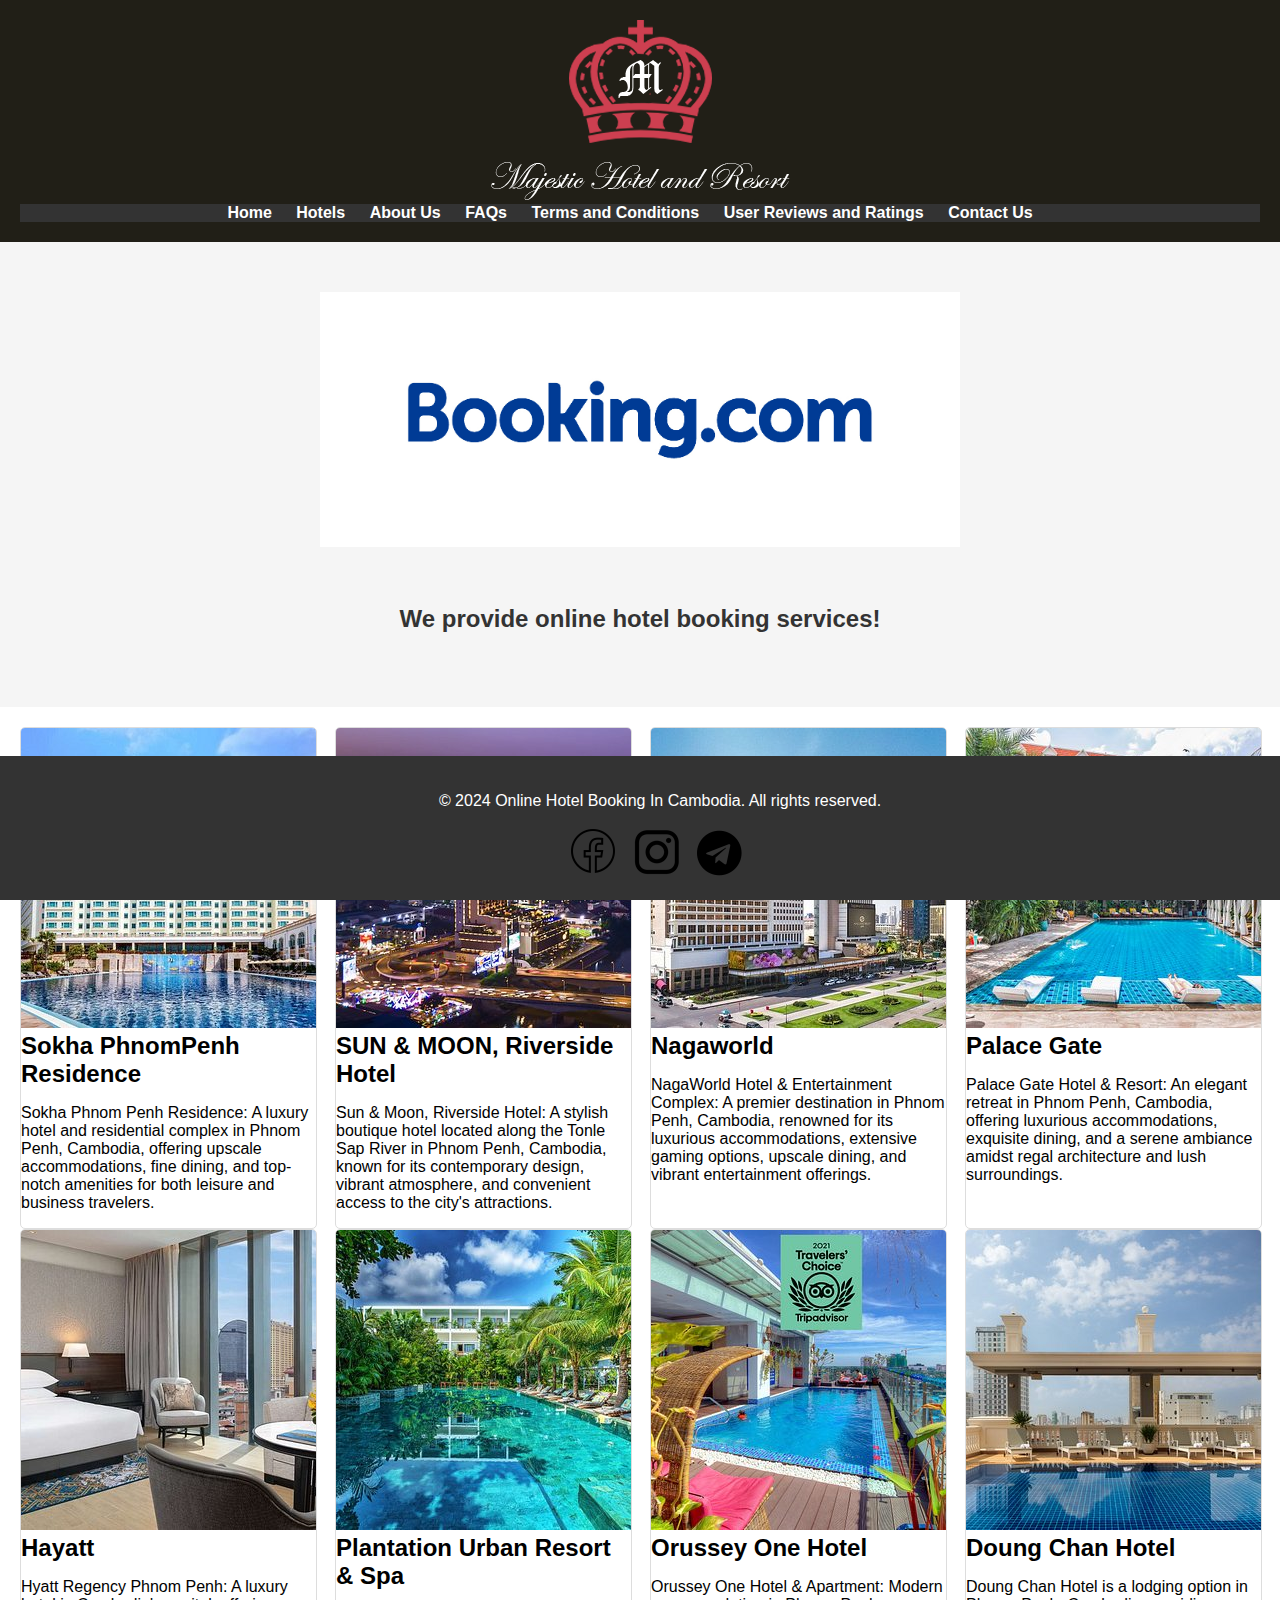
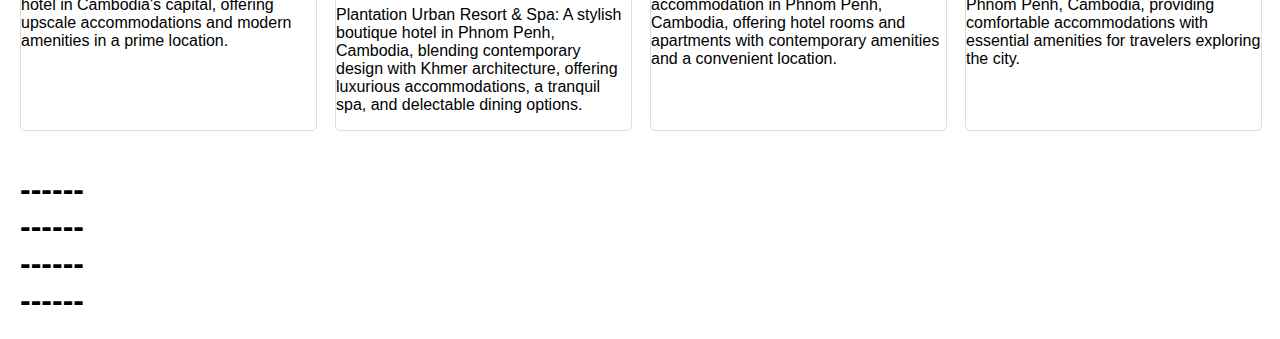
<file: index.html>
<!DOCTYPE html>
<html>
<head>
    <title>Online Hotel Booking</title>
    <link rel="stylesheet" href="css/style.css">
</head>
<body>
    <header class="tm-header">
        <img class="tm-logo" src="img/Majestic_Hotel.png" alt="Majestic Hotel">
        <nav class="tm-nav" >
       <div>
            <ul>
                <li><a href="index.html">Home</a></li>
                <li><a href="hotel-listing.html">Hotels</a></li>
                <li><a href="about.html">About Us</a></li>
                <li><a href="FAQs.html">FAQs</a></li>
                <li><a href="term&condi.html">Terms and Conditions</a></li>
                <li><a href="rating.html">User Reviews and Ratings</a></li>
                <li><a href="contact.html">Contact Us</a></li>
            </ul>   
            </div>
        </nav>
    </header>

    <div class="booking-services">
        <img src="img/o_685.jpg" alt="Booking Services">
        <p>We provide online hotel booking services!</p>
      </div>


    <section class="hotel-section">
        <div class="hotel">
            <img src="img/sokha-phnom-penh-residence.jpg" alt="Hotel 1">
            <div class="description">
                <h2>Sokha PhnomPenh Residence</h2>
                    <p>Sokha Phnom Penh Residence: A luxury hotel and residential complex in Phnom Penh, Cambodia, offering upscale accommodations, fine dining, and top-notch amenities for both leisure and business travelers.

                    </p>
            </div>
        </div>
        <div class="hotel">
            <img src="img/SUN & MOON, Riverside Hotel.jpg" alt="Hotel 2">
            <div class="description">
                <h2>SUN & MOON, Riverside Hotel</h2>
                <p>Sun & Moon, Riverside Hotel: A stylish boutique hotel located along the Tonle Sap River in Phnom Penh, Cambodia, known for its contemporary design, vibrant atmosphere, and convenient access to the city's attractions.

                </p>
            </div>
        </div>
        <div class="hotel">
            <img src="img/nagaworld-hotel-entertainment.jpg" alt="Hotel 1">
            <div class="description">
                <h2>Nagaworld</h2>
                <p>
                    NagaWorld Hotel & Entertainment Complex: A premier destination in Phnom Penh, Cambodia, renowned for its luxurious accommodations, extensive gaming options, upscale dining, and vibrant entertainment offerings.
                </p>
            </div>
        </div>
        <div class="hotel">
            <img src="img/palace-gate-hotel-resort.jpg" alt="Hotel 1">
            <div class="description">
                <h2>Palace Gate</h2>
                <p>
                    Palace Gate Hotel & Resort: An elegant retreat in Phnom Penh, Cambodia, offering luxurious accommodations, exquisite dining, and a serene ambiance amidst regal architecture and lush surroundings.
                </p>
            </div>
        </div>
        <div class="hotel">
            <img src="img/Hyatt Regency Phnom Penh.jpg" alt="Hotel 1">
            <div class="description">
                <h2>Hayatt</h2>
                <p>
                    Hyatt Regency Phnom Penh: A luxury hotel in Cambodia's capital, offering upscale accommodations and modern amenities in a prime location.
                </p>
            </div>
        </div>
        <div class="hotel">
            <img src="img/Plantation Urban Resort & Spa.jpg" alt="Hotel 1">
            <div class="description">
                <h2>Plantation Urban Resort & Spa</h2>
                <p>Plantation Urban Resort & Spa: A stylish boutique hotel in Phnom Penh, Cambodia, blending contemporary design with Khmer architecture, offering luxurious accommodations, a tranquil spa, and delectable dining options.
                </p>
            </div>
        </div>
        <div class="hotel">
            <img src="img/Orussey One Hotel & Apartment.jpg" alt="Hotel 1">
            <div class="description">
                <h2>Orussey One Hotel</h2>
                <p>Orussey One Hotel & Apartment: Modern accommodation in Phnom Penh, Cambodia, offering hotel rooms and apartments with contemporary amenities and a convenient location.
                </p>
            </div>
        </div>
        <div class="hotel">
            <img src="img/Duong Chan Hotel.jpg" alt="Hotel 1">
            <div class="description">
                <h2>Doung Chan Hotel</h2>
                <p>Doung Chan Hotel is a lodging option in Phnom Penh, Cambodia, providing comfortable accommodations with essential amenities for travelers exploring the city.
                    
                </p>
            </div>
        </div>
    </section>

    <section>
        <div>
            <h1>------</h1>
            <h1>------</h1>
            <h1>------</h1>
            <h1>------</h1>
        </div>
    </section>








    <footer>
        <div class="container">
            <p>&copy; 2024 Online Hotel Booking In Cambodia. All rights reserved.</p>
            <div class="social-media">
                <a href="https://www.facebook.com/len.monireach"><img src="img/icons8-facebook-50.png" alt="Facebook"></a>
                <a href="https://www.instagram.com/len.monireach/"><img src="img/1161953_instagram_icon.png" alt="Instagram"></a>
                <a href="https://t.me/lenmonireach"><img src="img/8547032_telegram_icon.png" alt="Telegram"></a>
            </div>
        </div>
    </footer> 
</body>
</html>
</file>
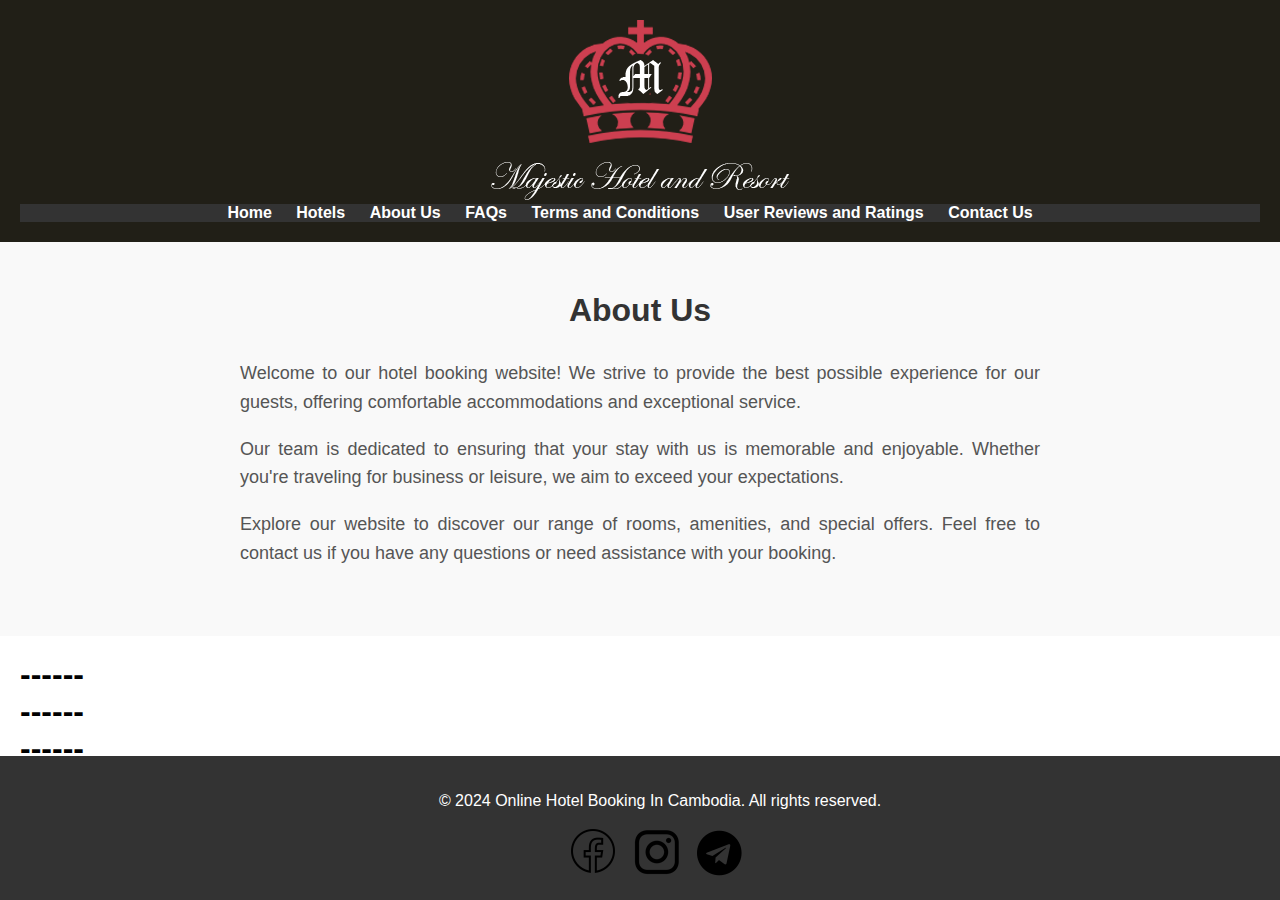
<file: about.html>
<!DOCTYPE html>
<html>
<head>
    <title>About Us</title>
    <link rel="stylesheet" href="css/style.css">
</head>
<body>
    <header class="tm-header">
        <img class="tm-logo" src="img/Majestic_Hotel.png" alt="Majestic Hotel">
        <nav class="tm-nav" >
       <div>
            <ul>
                <li><a href="index.html">Home</a></li>
                <li><a href="hotel-listing.html">Hotels</a></li>
                <li><a href="about.html">About Us</a></li>
                <li><a href="FAQs.html">FAQs</a></li>
                <li><a href="term&condi.html">Terms and Conditions</a></li>
                <li><a href="rating.html">User Reviews and Ratings</a></li>

                <li><a href="contact.html">Contact Us</a></li>
            </ul>   
            </div>
        </nav>
    </header>

    <section class="about-section">
        <div class="container">
          <h2>About Us</h2>
          <div class="about-content">
            <p>Welcome to our hotel booking website! We strive to provide the best possible experience for our guests, offering comfortable accommodations and exceptional service.</p>
            <p>Our team is dedicated to ensuring that your stay with us is memorable and enjoyable. Whether you're traveling for business or leisure, we aim to exceed your expectations.</p>
            <p>Explore our website to discover our range of rooms, amenities, and special offers. Feel free to contact us if you have any questions or need assistance with your booking.</p>
          </div>
        </div>
    </section>
      




    <section>
        <div>
            <h1>------</h1>
            <h1>------</h1>
            <h1>------</h1>
            <h1>------</h1>
        </div>
    </section>

    <footer>
        <div class="container">
            <p>&copy; 2024 Online Hotel Booking In Cambodia. All rights reserved.</p>
            <div class="social-media">
                <a href="https://www.facebook.com/len.monireach"><img src="img/icons8-facebook-50.png" alt="Facebook"></a>
                <a href="https://www.instagram.com/len.monireach/"><img src="img/1161953_instagram_icon.png" alt="Instagram"></a>
                <a href="https://t.me/lenmonireach"><img src="img/8547032_telegram_icon.png" alt="Telegram"></a>
            </div>
        </div>
    </footer> 
</body>
</html>
</file>
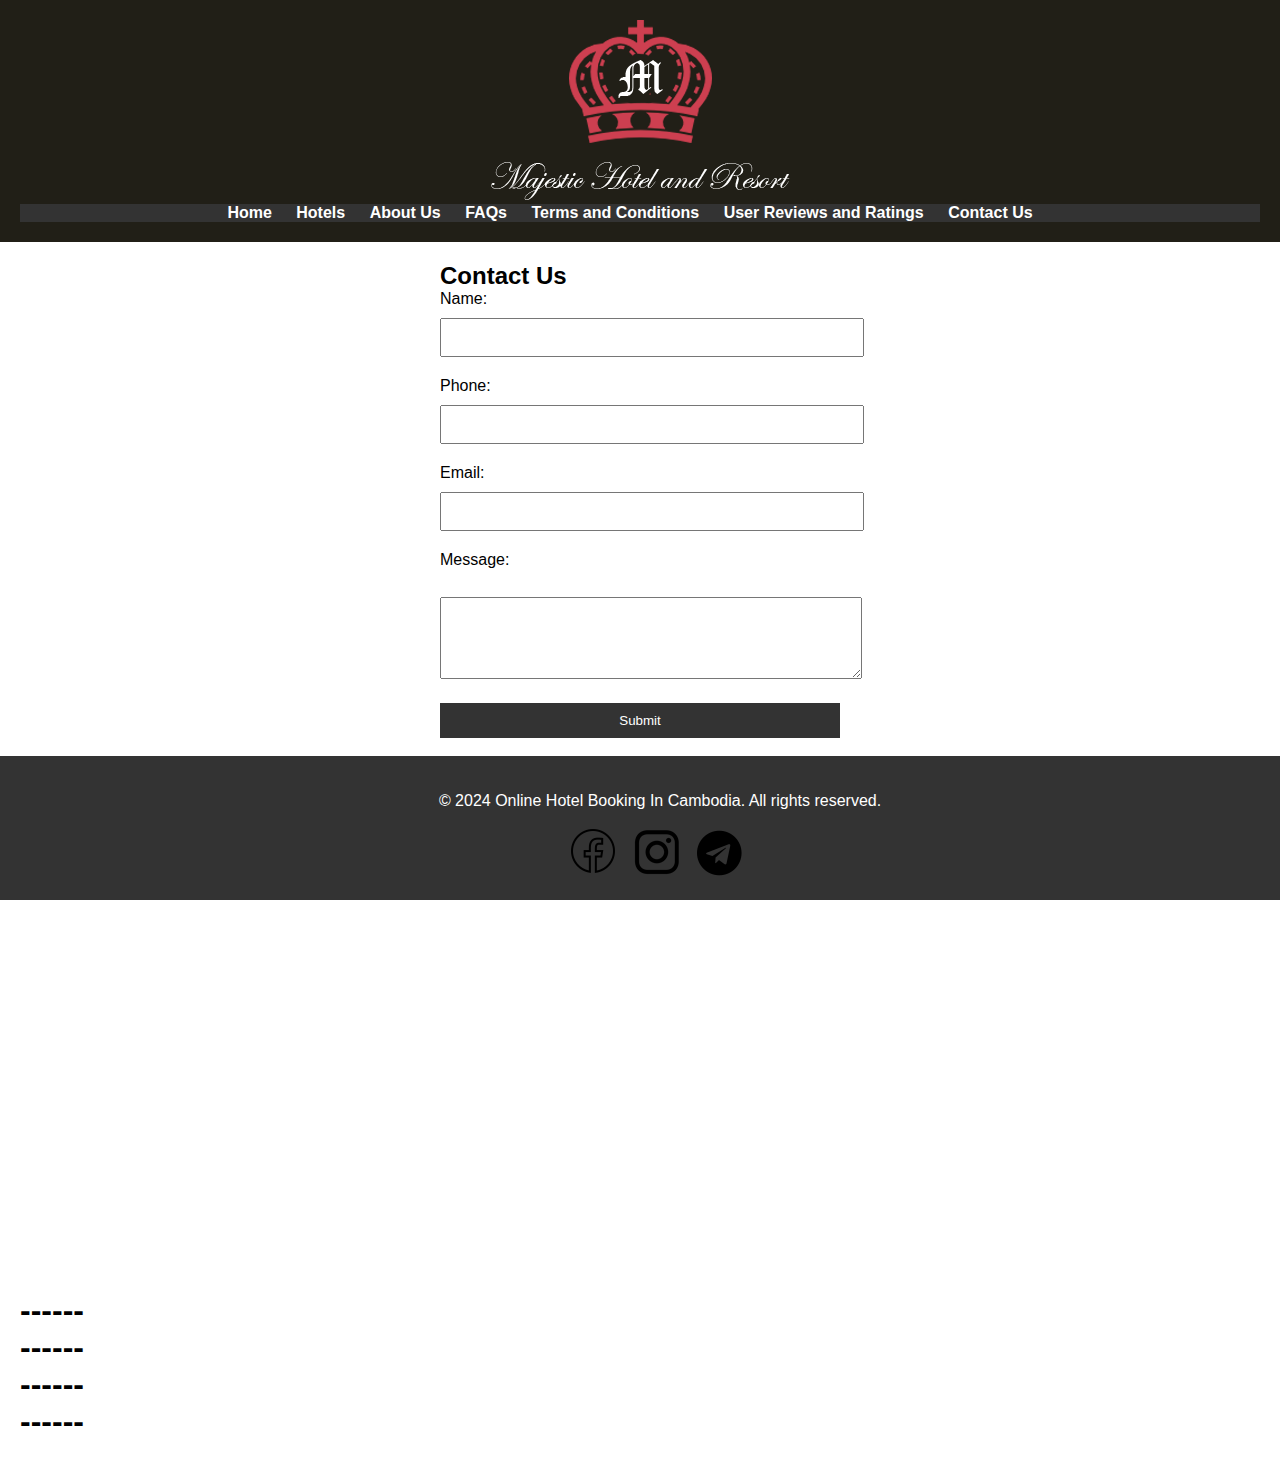
<file: contact.html>
<!DOCTYPE html>
<html>
<head>
    <title>Online Hotel Booking</title>
    <link rel="stylesheet" href="css/style.css">
</head>
<body>
    <header class="tm-header">
        <img class="tm-logo" src="img/Majestic_Hotel.png" alt="Majestic Hotel">
        <nav class="tm-nav" >
       <div>
            <ul>
                <li><a href="index.html">Home</a></li>
                <li><a href="hotel-listing.html">Hotels</a></li>
                <li><a href="about.html">About Us</a></li>
                <li><a href="FAQs.html">FAQs</a></li>
                <li><a href="term&condi.html">Terms and Conditions</a></li>
                <li><a href="rating.html">User Reviews and Ratings</a></li>

                <li><a href="contact.html">Contact Us</a></li>
            </ul>   
            </div>
        </nav>
    </header>
    <main>
        <div class="container">
            <section class="contact-form">
                <h2>Contact Us</h2>
                <form action="#" method="POST">
                    <label for="name">Name:</label>
                    <input type="text" id="name" name="name" required><br>
                    <label for="phone">Phone:</label>
                    <input type="tel" id="phone" name="phone" required><br>
                    <label for="email">Email:</label>
                    <input type="email" id="email" name="email" required><br>
                    <label for="message">Message:</label><br>
                    <textarea id="message" name="message" rows="4" required></textarea><br>
                    <input type="submit" value="Submit">
                </form>
            </section>
            <section class="google-map">
                <iframe src="https://www.google.com/maps/embed?pb=!1m18!1m12!1m3!1d3908.755141001712!2d104.90009257481738!3d11.569403188631751!2m3!1f0!2f0!3f0!3m2!1i1024!2i768!4f13.1!3m3!1m2!1s0x3109517869c35db1%3A0x544bdc3a90bb4aa7!2sInstinct%20Institute!5e0!3m2!1sen!2skh!4v1712045761733!5m2!1sen!2skh" width="600" height="450" style="border:0;" allowfullscreen="" loading="lazy" referrerpolicy="no-referrer-when-downgrade"></iframe>
            </section>
        </div>
    </main>




    <section>
        <div>
            <h1>------</h1>
            <h1>------</h1>
            <h1>------</h1>
            <h1>------</h1>
        </div>
    </section>
    <footer>
        <div class="container">
            <p>&copy; 2024 Online Hotel Booking In Cambodia. All rights reserved.</p>
            <div class="social-media">
                <a href="https://www.facebook.com/len.monireach"><img src="img/icons8-facebook-50.png" alt="Facebook"></a>
                <a href="https://www.instagram.com/len.monireach/"><img src="img/1161953_instagram_icon.png" alt="Instagram"></a>
                <a href="https://t.me/lenmonireach"><img src="img/8547032_telegram_icon.png" alt="Telegram"></a>
            </div>
        </div>
    </footer> 
</body>
</html>
</file>
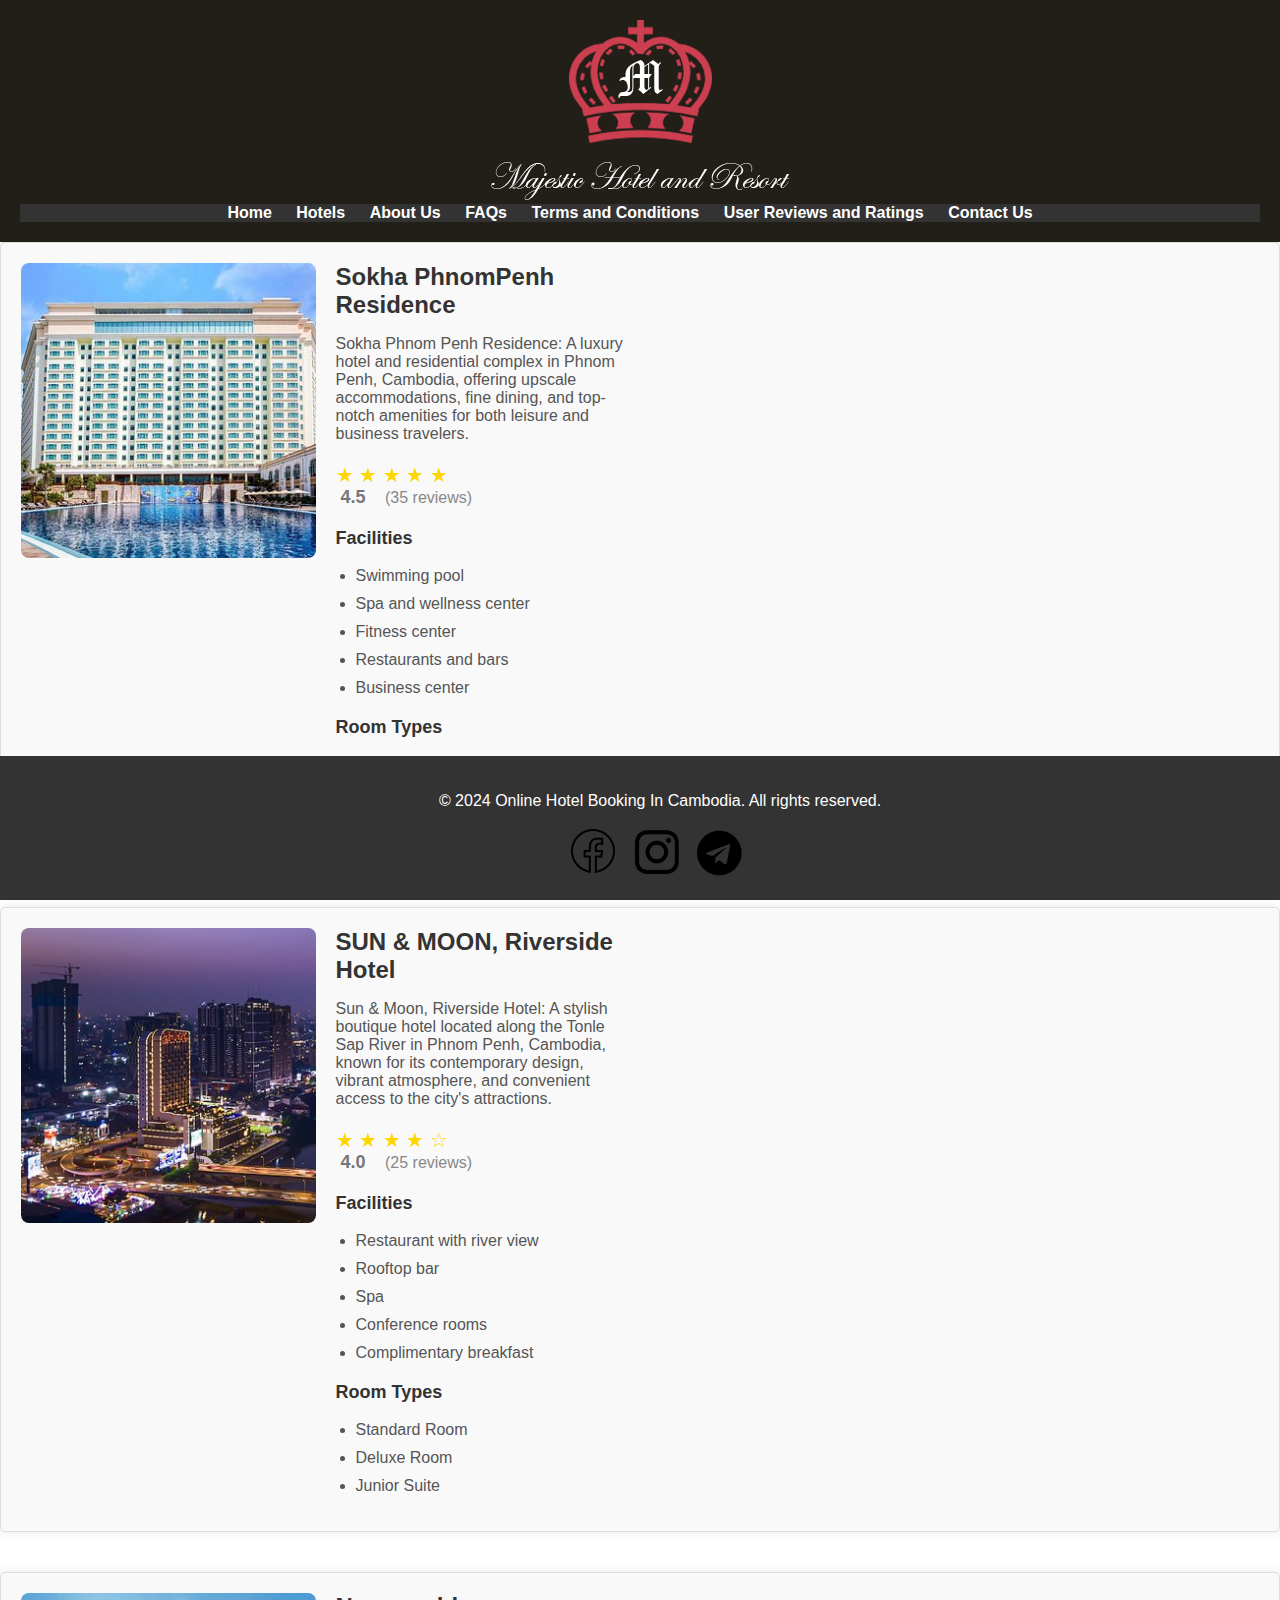
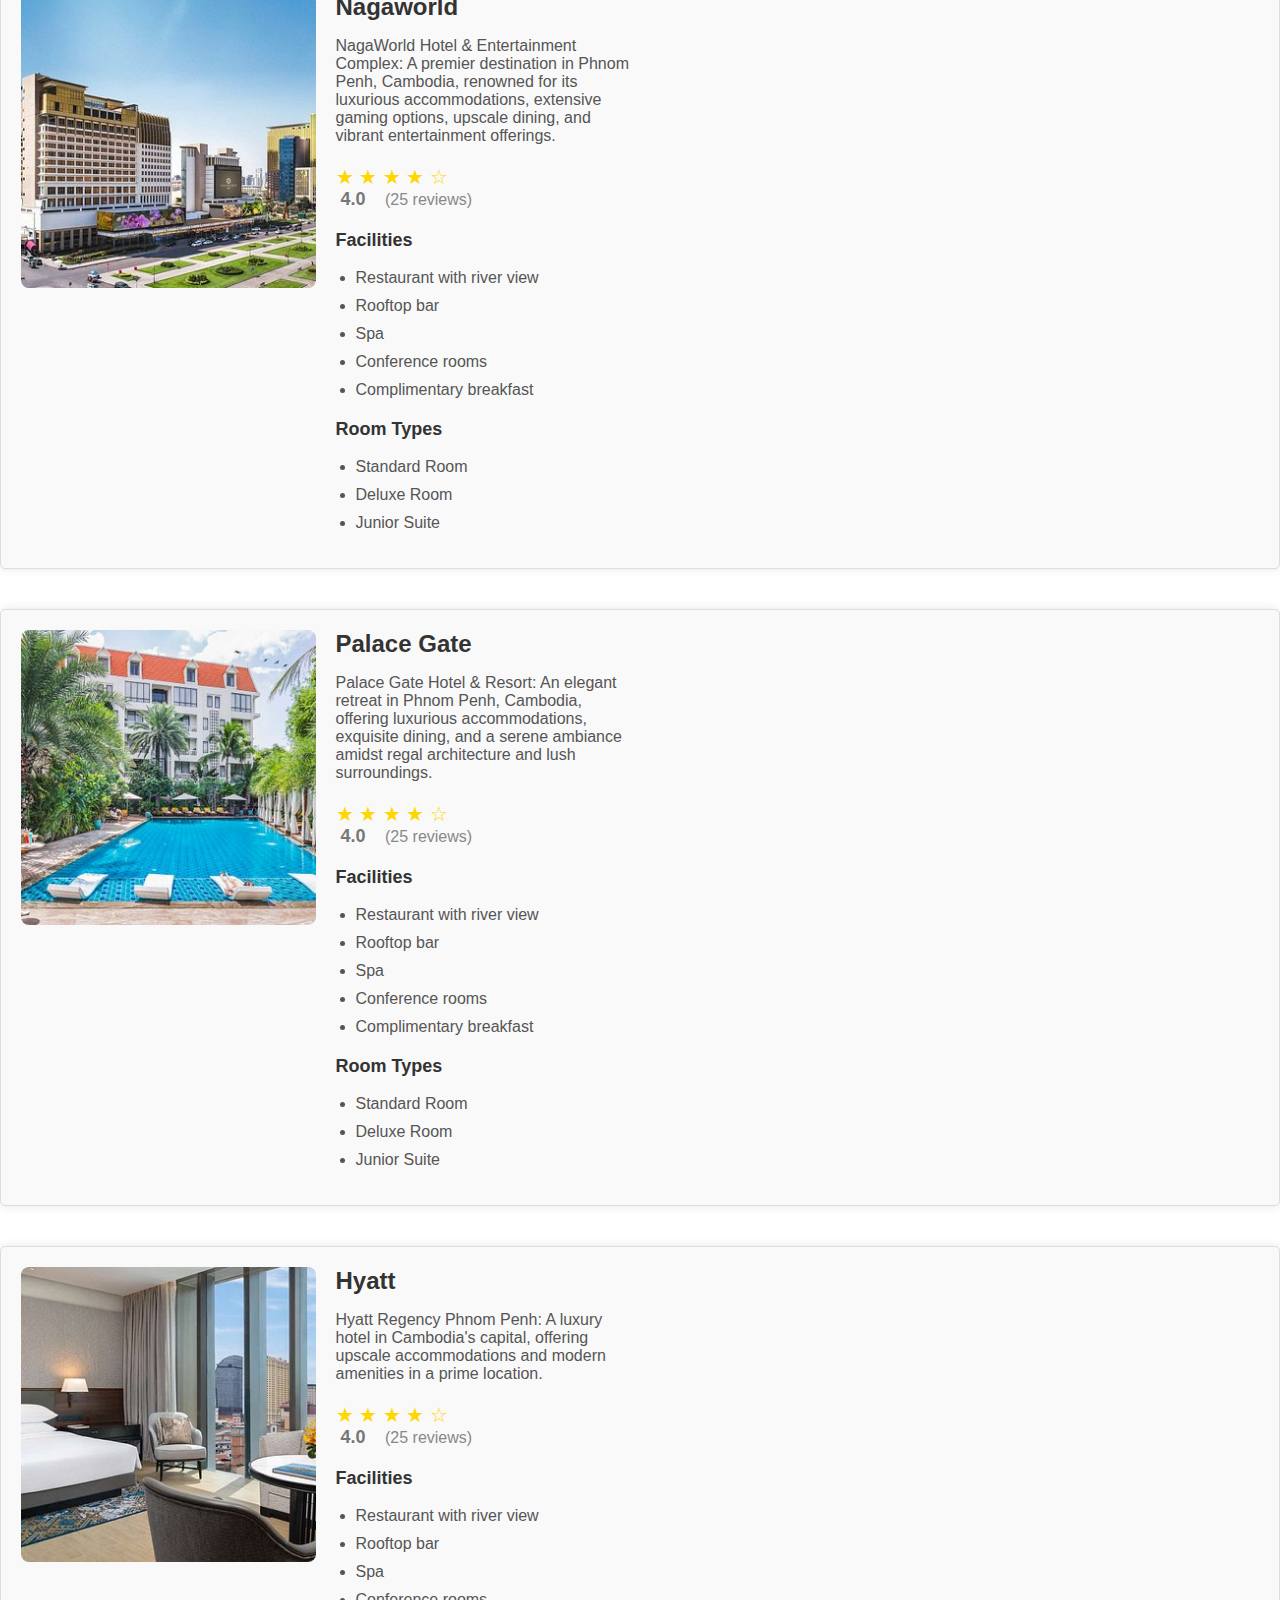
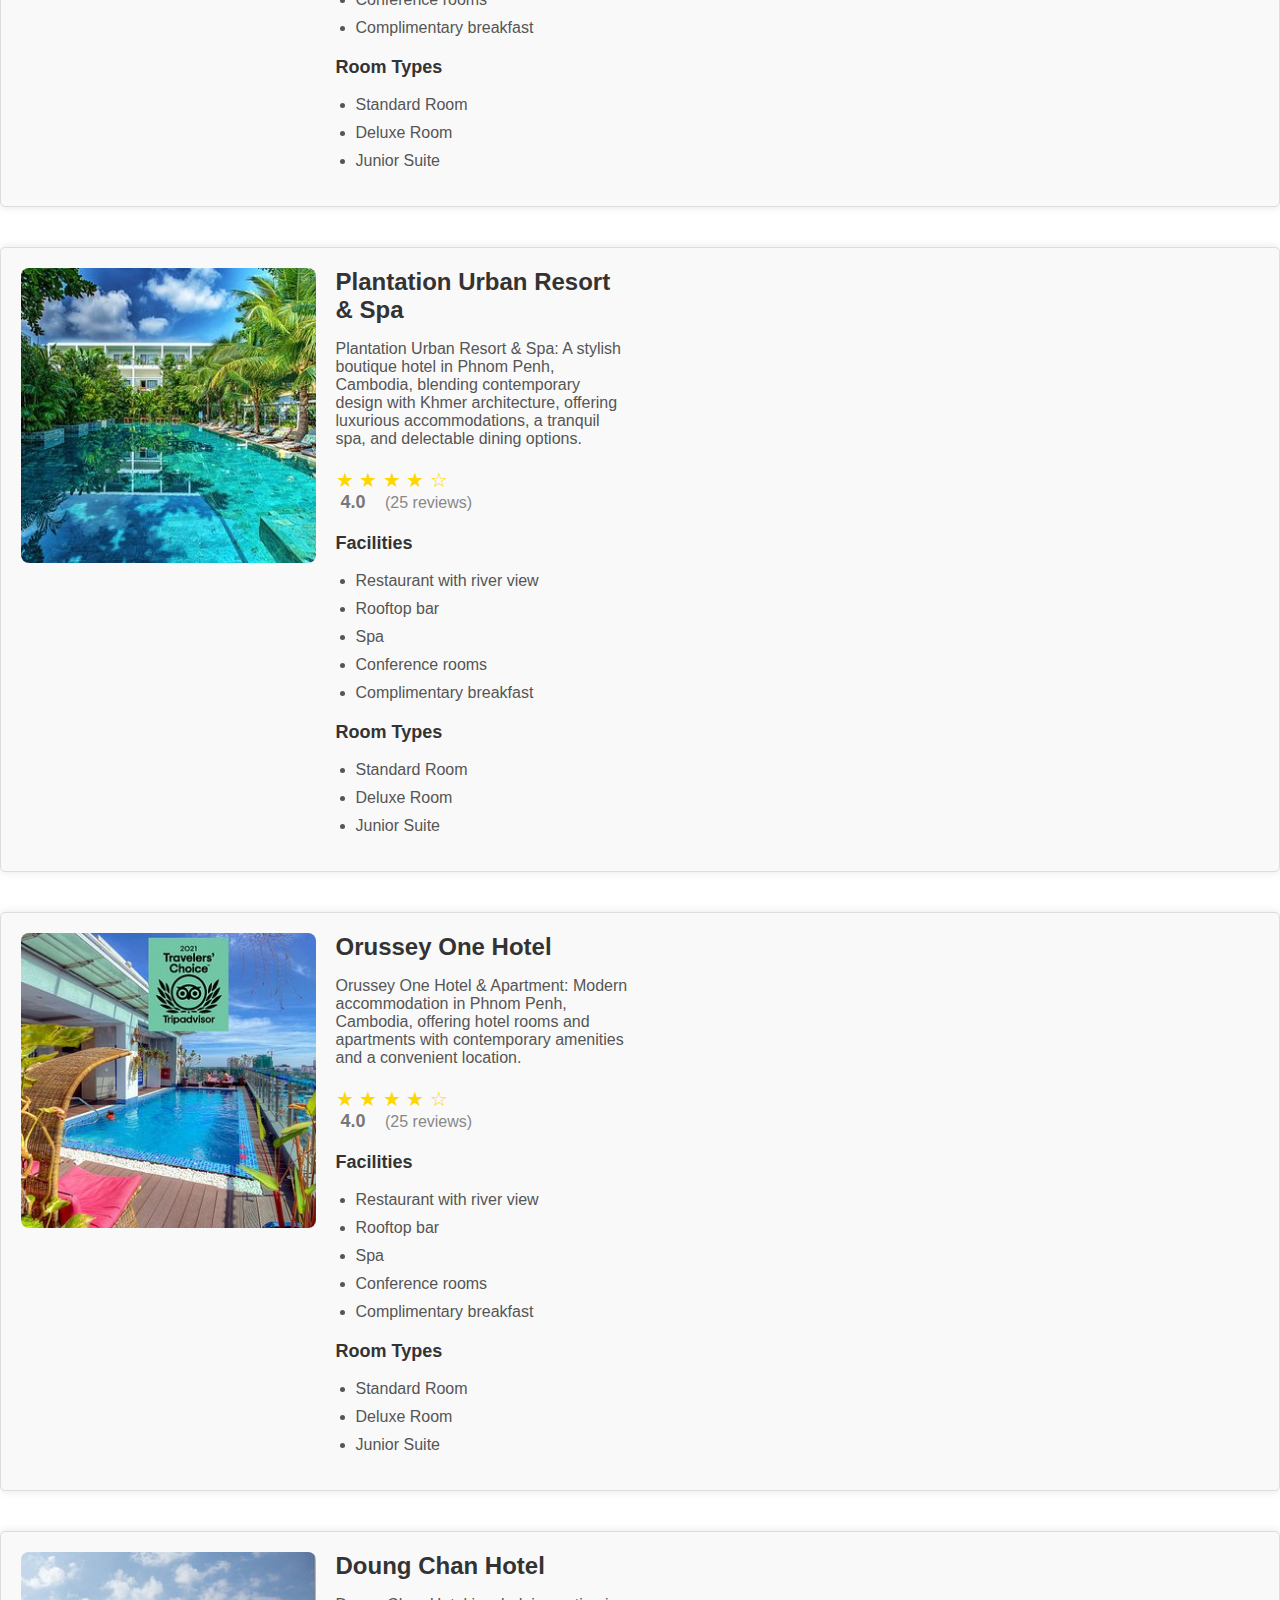
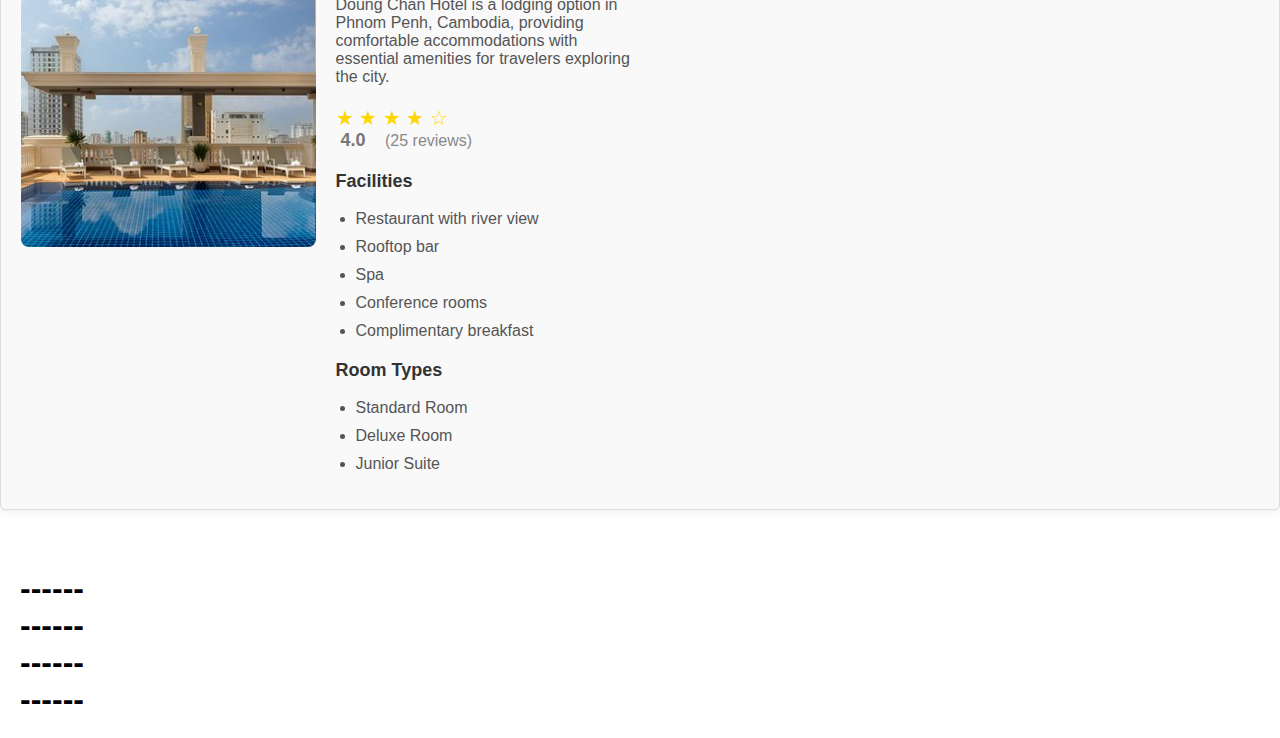
<file: detail.html>
<!DOCTYPE html>
<html>
<head>
    <title>Details</title>
    <link rel="stylesheet" href="css/style.css">
</head>
<body>
    <header class="tm-header">
        <img class="tm-logo" src="img/Majestic_Hotel.png" alt="Majestic Hotel">
        <nav class="tm-nav" >
       <div>
            <ul>
                <li><a href="index.html">Home</a></li>
                <li><a href="hotel-listing.html">Hotels</a></li>
                <li><a href="about.html">About Us</a></li>
                <li><a href="FAQs.html">FAQs</a></li>
                <li><a href="term&condi.html">Terms and Conditions</a></li>
                <li><a href="rating.html">User Reviews and Ratings</a></li>

                <li><a href="contact.html">Contact Us</a></li>
            </ul>   
            </div>
        </nav>
    </header>

    <div class="hotel-detaill">
        <img src="img/sokha-phnom-penh-residence.jpg" alt="Sokha PhnomPenh Residence">
        <div class="description">
            <h2>Sokha PhnomPenh Residence</h2>
            <p>Sokha Phnom Penh Residence: A luxury hotel and residential complex in Phnom Penh, Cambodia, offering upscale accommodations, fine dining, and top-notch amenities for both leisure and business travelers.</p>
            <div class="ratings">
                <div class="stars">&#9733; &#9733; &#9733; &#9733; &#9733;</div>
                <span class="rating-value">4.5</span> 
                <span class="total-reviews">(35 reviews)</span> 
            </div>
            <h3>Facilities</h3>
            <ul>
                <li>Swimming pool</li>
                <li>Spa and wellness center</li>
                <li>Fitness center</li>
                <li>Restaurants and bars</li>
                <li>Business center</li>
            </ul>
            <h3>Room Types</h3>
            <ul>
                <li>Deluxe Room</li>
                <li>Executive Suite</li>
                <li>Presidential Suite</li>
            </ul>
        </div>
    </div>
    <div class="hotel-detaill">
        <img src="img/SUN & MOON, Riverside Hotel.jpg" alt="SUN & MOON, Riverside Hotel">
        <div class="description">
            <h2>SUN & MOON, Riverside Hotel</h2>
            <p>Sun & Moon, Riverside Hotel: A stylish boutique hotel located along the Tonle Sap River in Phnom Penh, Cambodia, known for its contemporary design, vibrant atmosphere, and convenient access to the city's attractions.</p>
            <div class="ratings">
                <div class="stars">&#9733; &#9733; &#9733; &#9733; &#9734;</div>
                <span class="rating-value">4.0</span> 
                <span class="total-reviews">(25 reviews)</span> 
            </div>
            <h3>Facilities</h3>
            <ul>
                <li>Restaurant with river view</li>
                <li>Rooftop bar</li>
                <li>Spa</li>
                <li>Conference rooms</li>
                <li>Complimentary breakfast</li>
            </ul>
            <h3>Room Types</h3>
            <ul>
                <li>Standard Room</li>
                <li>Deluxe Room</li>
                <li>Junior Suite</li>
            </ul>
            <!-- Add any additional information about the hotel here -->
        </div>
    </div>

    <div class="hotel-detaill">
        <img src="img/nagaworld-hotel-entertainment.jpg" alt="NagaWorld">
        <div class="description">
            <h2>Nagaworld</h2>
            <p>
                NagaWorld Hotel & Entertainment Complex: A premier destination in Phnom Penh, Cambodia, renowned for its luxurious accommodations, extensive gaming options, upscale dining, and vibrant entertainment offerings.
            </p>            <div class="ratings">
                <div class="stars">&#9733; &#9733; &#9733; &#9733; &#9734;</div>
                <span class="rating-value">4.0</span> 
                <span class="total-reviews">(25 reviews)</span> 
            </div>
            <h3>Facilities</h3>
            <ul>
                <li>Restaurant with river view</li>
                <li>Rooftop bar</li>
                <li>Spa</li>
                <li>Conference rooms</li>
                <li>Complimentary breakfast</li>
            </ul>
            <h3>Room Types</h3>
            <ul>
                <li>Standard Room</li>
                <li>Deluxe Room</li>
                <li>Junior Suite</li>
            </ul>
        </div>
    </div>

    <div class="hotel-detaill">
        <img src="img/palace-gate-hotel-resort.jpg" alt="NagaWorld">
        <div class="description">
            <h2>Palace Gate</h2>
            <p>
                Palace Gate Hotel & Resort: An elegant retreat in Phnom Penh, Cambodia, offering luxurious accommodations, exquisite dining, and a serene ambiance amidst regal architecture and lush surroundings.
            </p>          <div class="ratings">
                <div class="stars">&#9733; &#9733; &#9733; &#9733; &#9734;</div>
                <span class="rating-value">4.0</span> 
                <span class="total-reviews">(25 reviews)</span> 
            </div>
            <h3>Facilities</h3>
            <ul>
                <li>Restaurant with river view</li>
                <li>Rooftop bar</li>
                <li>Spa</li>
                <li>Conference rooms</li>
                <li>Complimentary breakfast</li>
            </ul>
            <h3>Room Types</h3>
            <ul>
                <li>Standard Room</li>
                <li>Deluxe Room</li>
                <li>Junior Suite</li>
            </ul>
        </div>
    </div>

    <div class="hotel-detaill">
        <img src="img/Hyatt Regency Phnom Penh.jpg" alt="NagaWorld">
        <div class="description">
            <h2>Hyatt</h2>
            <p>
                Hyatt Regency Phnom Penh: A luxury hotel in Cambodia's capital, offering upscale accommodations and modern amenities in a prime location.
            </p>           <div class="ratings">
                <div class="stars">&#9733; &#9733; &#9733; &#9733; &#9734;</div>
                <span class="rating-value">4.0</span> 
                <span class="total-reviews">(25 reviews)</span> 
            </div>
            <h3>Facilities</h3>
            <ul>
                <li>Restaurant with river view</li>
                <li>Rooftop bar</li>
                <li>Spa</li>
                <li>Conference rooms</li>
                <li>Complimentary breakfast</li>
            </ul>
            <h3>Room Types</h3>
            <ul>
                <li>Standard Room</li>
                <li>Deluxe Room</li>
                <li>Junior Suite</li>
            </ul>
        </div>
    </div>

    <div class="hotel-detaill">
        <img src="img/Plantation Urban Resort & Spa.jpg" alt="NagaWorld">
        <div class="description">
            <h2>Plantation Urban Resort & Spa</h2>
            <p>Plantation Urban Resort & Spa: A stylish boutique hotel in Phnom Penh, Cambodia, blending contemporary design with Khmer architecture, offering luxurious accommodations, a tranquil spa, and delectable dining options.
            </p>            <div class="ratings">
                <div class="stars">&#9733; &#9733; &#9733; &#9733; &#9734;</div>
                <span class="rating-value">4.0</span> 
                <span class="total-reviews">(25 reviews)</span> 
            </div>
            <h3>Facilities</h3>
            <ul>
                <li>Restaurant with river view</li>
                <li>Rooftop bar</li>
                <li>Spa</li>
                <li>Conference rooms</li>
                <li>Complimentary breakfast</li>
            </ul>
            <h3>Room Types</h3>
            <ul>
                <li>Standard Room</li>
                <li>Deluxe Room</li>
                <li>Junior Suite</li>
            </ul>
        </div>
    </div>

    <div class="hotel-detaill">
        <img src="img/Orussey One Hotel & Apartment.jpg" alt="NagaWorld">
        <div class="description">
            <h2>Orussey One Hotel</h2>
            <p>Orussey One Hotel & Apartment: Modern accommodation in Phnom Penh, Cambodia, offering hotel rooms and apartments with contemporary amenities and a convenient location.
            </p>          <div class="ratings">
                <div class="stars">&#9733; &#9733; &#9733; &#9733; &#9734;</div>
                <span class="rating-value">4.0</span> 
                <span class="total-reviews">(25 reviews)</span> 
            </div>
            <h3>Facilities</h3>
            <ul>
                <li>Restaurant with river view</li>
                <li>Rooftop bar</li>
                <li>Spa</li>
                <li>Conference rooms</li>
                <li>Complimentary breakfast</li>
            </ul>
            <h3>Room Types</h3>
            <ul>
                <li>Standard Room</li>
                <li>Deluxe Room</li>
                <li>Junior Suite</li>
            </ul>
        </div>
    </div>

    <div class="hotel-detaill">
        <img src="img/Duong Chan Hotel.jpg" alt="NagaWorld">
        <div class="description">
            <h2>Doung Chan Hotel</h2>
            <p>Doung Chan Hotel is a lodging option in Phnom Penh, Cambodia, providing comfortable accommodations with essential amenities for travelers exploring the city.
                
            </p>          <div class="ratings">
                <div class="stars">&#9733; &#9733; &#9733; &#9733; &#9734;</div>
                <span class="rating-value">4.0</span> 
                <span class="total-reviews">(25 reviews)</span> 
            </div>
            <h3>Facilities</h3>
            <ul>
                <li>Restaurant with river view</li>
                <li>Rooftop bar</li>
                <li>Spa</li>
                <li>Conference rooms</li>
                <li>Complimentary breakfast</li>
            </ul>
            <h3>Room Types</h3>
            <ul>
                <li>Standard Room</li>
                <li>Deluxe Room</li>
                <li>Junior Suite</li>
            </ul>
        </div>
    </div>
    



    <section>
        <div>
            <h1>------</h1>
            <h1>------</h1>
            <h1>------</h1>
            <h1>------</h1>
        </div>
    </section>
    <footer>
        <div class="container">
            <p>&copy; 2024 Online Hotel Booking In Cambodia. All rights reserved.</p>
            <div class="social-media">
                <a href="https://www.facebook.com/len.monireach"><img src="img/icons8-facebook-50.png" alt="Facebook"></a>
                <a href="https://www.instagram.com/len.monireach/"><img src="img/1161953_instagram_icon.png" alt="Instagram"></a>
                <a href="https://t.me/lenmonireach"><img src="img/8547032_telegram_icon.png" alt="Telegram"></a>
            </div>
        </div>
    </footer> 
</body>
</html>
</file>
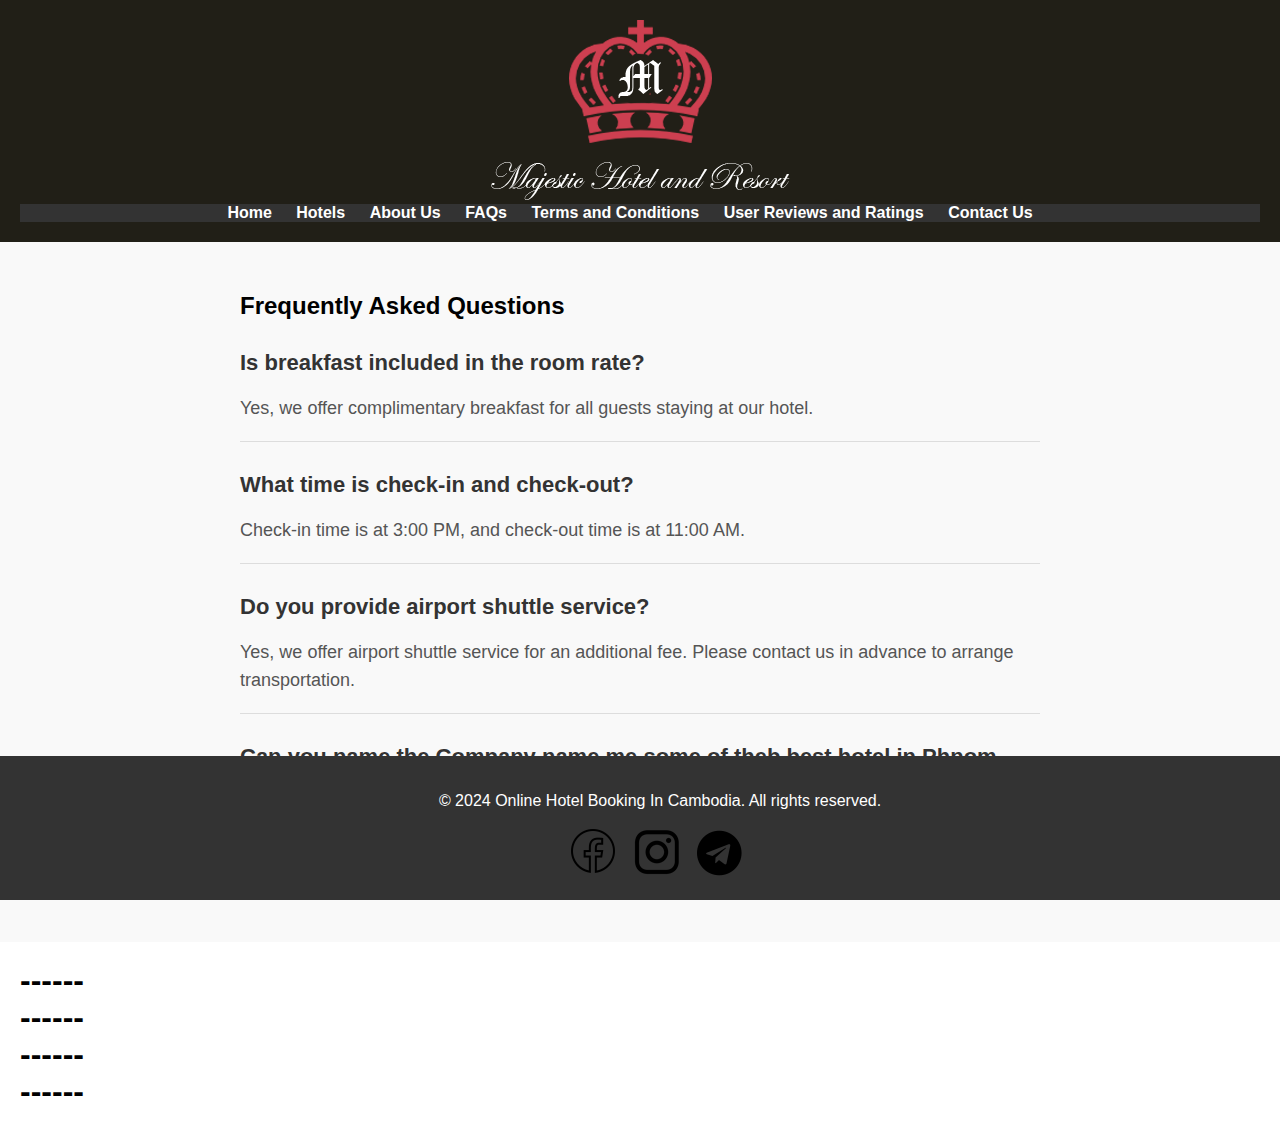
<file: FAQs.html>
<!DOCTYPE html>
<html>
<head>
    <title>FAQs</title>
    <link rel="stylesheet" href="css/style.css">
</head>
<body>
    <header class="tm-header">
        <img class="tm-logo" src="img/Majestic_Hotel.png" alt="Majestic Hotel">
        <nav class="tm-nav" >
       <div>
            <ul>
                <li><a href="index.html">Home</a></li>
                <li><a href="hotel-listing.html">Hotels</a></li>
                <li><a href="about.html">About Us</a></li>
                <li><a href="FAQs.html">FAQs</a></li>
                <li><a href="term&condi.html">Terms and Conditions</a></li>
                <li><a href="rating.html">User Reviews and Ratings</a></li>

                <li><a href="contact.html">Contact Us</a></li>
            </ul>   
            </div>
        </nav>
    </header>
    <section class="faq-section">
        <div class="container">
          <h2>Frequently Asked Questions</h2>
          <div class="faq-list">
            <div class="faq-item">
              <h3 class="faq-question">Is breakfast included in the room rate?</h3>
              <p class="faq-answer">Yes, we offer complimentary breakfast for all guests staying at our hotel.</p>
            </div>
            <div class="faq-item">
              <h3 class="faq-question">What time is check-in and check-out?</h3>
              <p class="faq-answer">Check-in time is at 3:00 PM, and check-out time is at 11:00 AM.</p>
            </div>
            <div class="faq-item">
              <h3 class="faq-question">Do you provide airport shuttle service?</h3>
              <p class="faq-answer">Yes, we offer airport shuttle service for an additional fee. Please contact us in advance to arrange transportation.</p>
            </div>
            <div class="faq-item">
                <h3 class="faq-question">Can you name the Company name me some of theb best hotel in Phnom Penh
                <p class="faq-answer">Yes, we offer some of the quality and outstanding hotel.</p>
            </div>

          </div>
        </div>
      </section>
      



    <section>
        <div>
            <h1>------</h1>
            <h1>------</h1>
            <h1>------</h1>
            <h1>------</h1>
        </div>
    </section>
    <footer>
        <div class="container">
            <p>&copy; 2024 Online Hotel Booking In Cambodia. All rights reserved.</p>
            <div class="social-media">
                <a href="https://www.facebook.com/len.monireach"><img src="img/icons8-facebook-50.png" alt="Facebook"></a>
                <a href="https://www.instagram.com/len.monireach/"><img src="img/1161953_instagram_icon.png" alt="Instagram"></a>
                <a href="https://t.me/lenmonireach"><img src="img/8547032_telegram_icon.png" alt="Telegram"></a>
            </div>
        </div>
    </footer> 
</body>
</html>
</file>
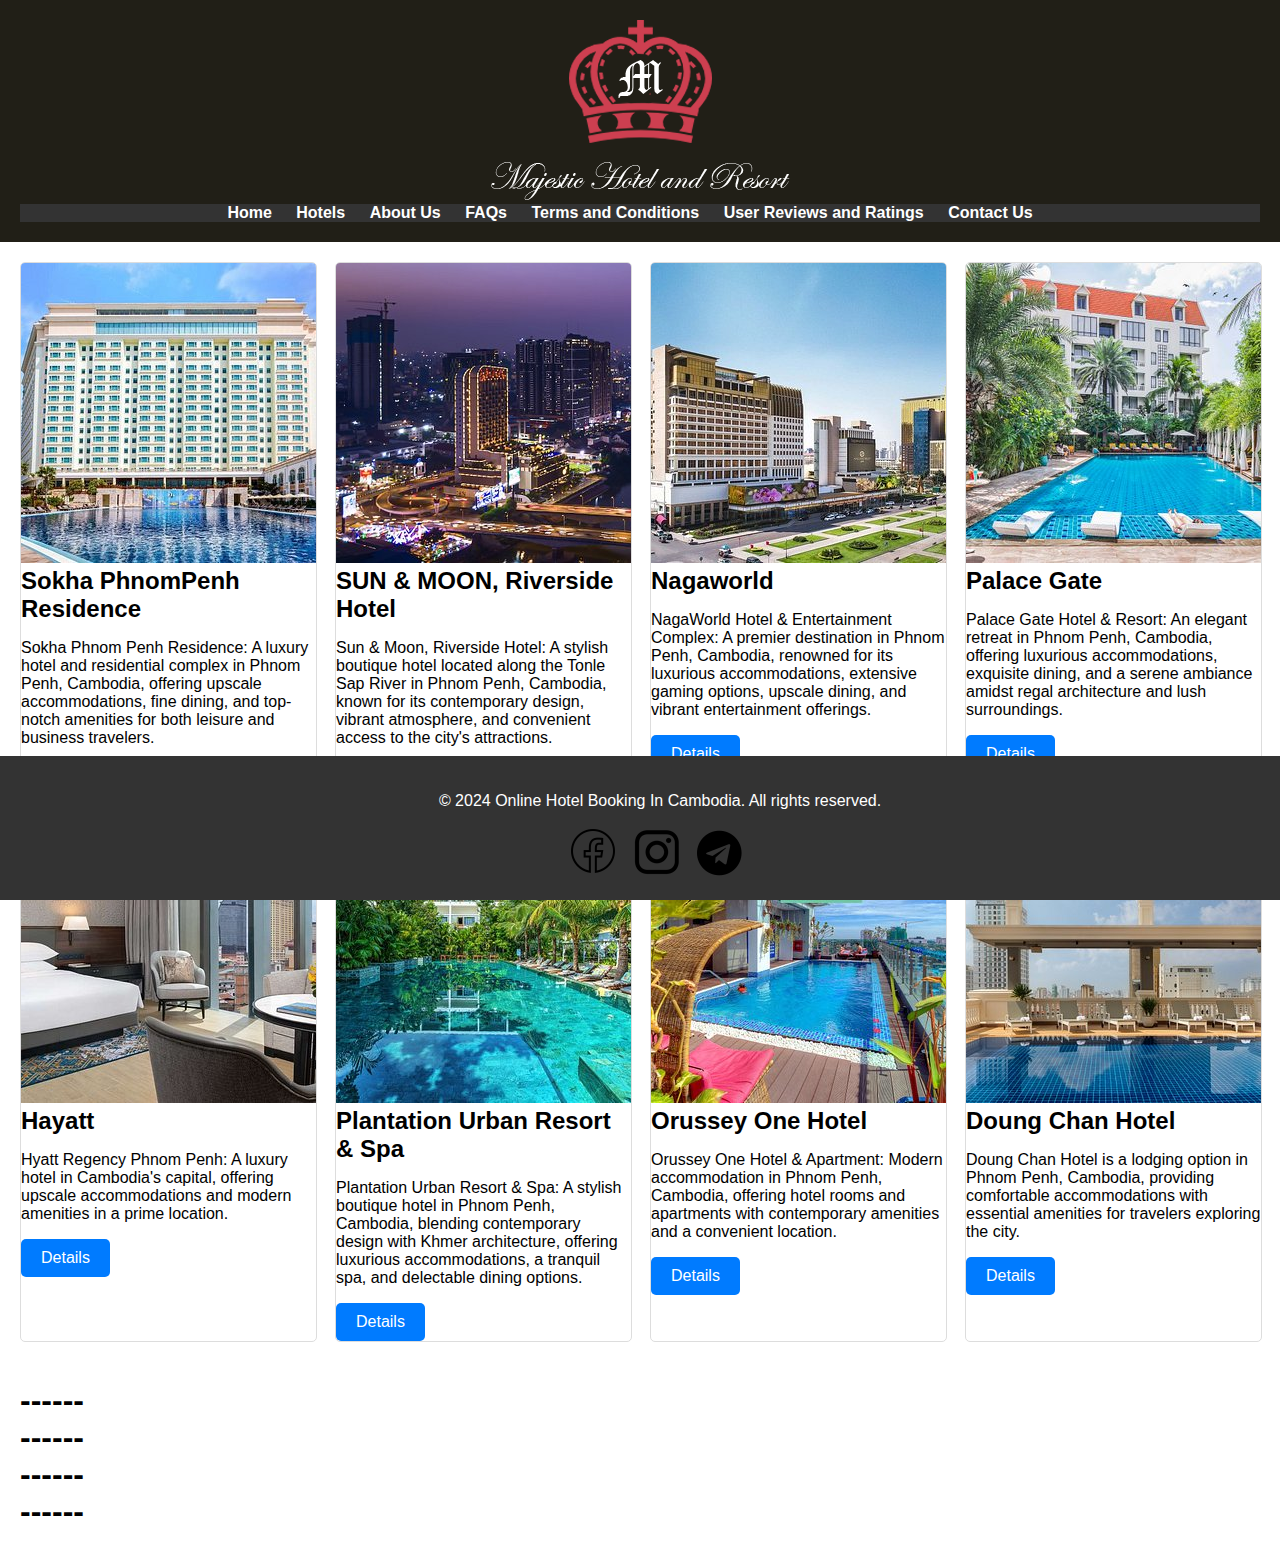
<file: hotel-listing.html>
<!DOCTYPE html>
<html>
<head>
    <title>Hotel Listings</title>
    <link rel="stylesheet" href="css/style.css">
</head>
<body>
    <header class="tm-header">
        <img class="tm-logo" src="img/Majestic_Hotel.png" alt="Majestic Hotel">
        <nav class="tm-nav" >
       <div>
            <ul>
                <li><a href="index.html">Home</a></li>
                <li><a href="hotel-listing.html">Hotels</a></li>
                <li><a href="about.html">About Us</a></li>
                <li><a href="FAQs.html">FAQs</a></li>
                <li><a href="term&condi.html">Terms and Conditions</a></li>
                <li><a href="rating.html">User Reviews and Ratings</a></li>

                <li><a href="contact.html">Contact Us</a></li>
            </ul>   
            </div>
        </nav>
    </header>

    <section class="hotel-section">
        <div class="hotel">
            <img src="img/sokha-phnom-penh-residence.jpg" alt="Hotel 1">
            <div class="description">
                <h2>Sokha PhnomPenh Residence</h2>
                    <p>Sokha Phnom Penh Residence: A luxury hotel and residential complex in Phnom Penh, Cambodia, offering upscale accommodations, fine dining, and top-notch amenities for both leisure and business travelers.

                    </p>
                    <a href="detail.html" class="detail-button">Details</a>
            </div>
        </div>
        <div class="hotel">
            <img src="img/SUN & MOON, Riverside Hotel.jpg" alt="Hotel 2">
            <div class="description">
                <h2>SUN & MOON, Riverside Hotel</h2>
                <p>Sun & Moon, Riverside Hotel: A stylish boutique hotel located along the Tonle Sap River in Phnom Penh, Cambodia, known for its contemporary design, vibrant atmosphere, and convenient access to the city's attractions.

                </p>
                <a href="detail.html" class="detail-button">Details</a>
            </div>
        </div>
        <div class="hotel">
            <img src="img/nagaworld-hotel-entertainment.jpg" alt="Hotel 1">
            <div class="description">
                <h2>Nagaworld</h2>
                <p>
                    NagaWorld Hotel & Entertainment Complex: A premier destination in Phnom Penh, Cambodia, renowned for its luxurious accommodations, extensive gaming options, upscale dining, and vibrant entertainment offerings.
                </p>
                <a href="detail.html" class="detail-button">Details</a>
            </div>
        </div>
        <div class="hotel">
            <img src="img/palace-gate-hotel-resort.jpg" alt="Hotel 1">
            <div class="description">
                <h2>Palace Gate</h2>
                <p>
                    Palace Gate Hotel & Resort: An elegant retreat in Phnom Penh, Cambodia, offering luxurious accommodations, exquisite dining, and a serene ambiance amidst regal architecture and lush surroundings.
                </p>
                <a href="detail.html" class="detail-button">Details</a>
            </div>
        </div>
        <div class="hotel">
            <img src="img/Hyatt Regency Phnom Penh.jpg" alt="Hotel 1">
            <div class="description">
                <h2>Hayatt</h2>
                <p>
                    Hyatt Regency Phnom Penh: A luxury hotel in Cambodia's capital, offering upscale accommodations and modern amenities in a prime location.
                </p>
                <a href="detail.html" class="detail-button">Details</a>
            </div>
        </div>
        <div class="hotel">
            <img src="img/Plantation Urban Resort & Spa.jpg" alt="Hotel 1">
            <div class="description">
                <h2>Plantation Urban Resort & Spa</h2>
                <p>Plantation Urban Resort & Spa: A stylish boutique hotel in Phnom Penh, Cambodia, blending contemporary design with Khmer architecture, offering luxurious accommodations, a tranquil spa, and delectable dining options.
                </p>
                <a href="detail.html" class="detail-button">Details</a>
            </div>
        </div>
        <div class="hotel">
            <img src="img/Orussey One Hotel & Apartment.jpg" alt="Hotel 1">
            <div class="description">
                <h2>Orussey One Hotel</h2>
                <p>Orussey One Hotel & Apartment: Modern accommodation in Phnom Penh, Cambodia, offering hotel rooms and apartments with contemporary amenities and a convenient location.
                </p>
                <a href="detail.html" class="detail-button">Details</a>
            </div>
        </div>
        <div class="hotel">
            <img src="img/Duong Chan Hotel.jpg" alt="Hotel 1">
            <div class="description">
                <h2>Doung Chan Hotel</h2>
                <p>Doung Chan Hotel is a lodging option in Phnom Penh, Cambodia, providing comfortable accommodations with essential amenities for travelers exploring the city.
                    
                </p>
                <a href="detail.html" class="detail-button">Details</a>
            </div>
        </div>
    </section>


    <section>
        <div>
            <h1>------</h1>
            <h1>------</h1>
            <h1>------</h1>
            <h1>------</h1>
        </div>
    </section>

    <footer>
        <div class="container">
            <p>&copy; 2024 Online Hotel Booking In Cambodia. All rights reserved.</p>
            <div class="social-media">
                <a href="https://www.facebook.com/len.monireach"><img src="img/icons8-facebook-50.png" alt="Facebook"></a>
                <a href="https://www.instagram.com/len.monireach/"><img src="img/1161953_instagram_icon.png" alt="Instagram"></a>
                <a href="https://t.me/lenmonireach"><img src="img/8547032_telegram_icon.png" alt="Telegram"></a>
            </div>
        </div>
    </footer> 
</body>
</html>
</file>
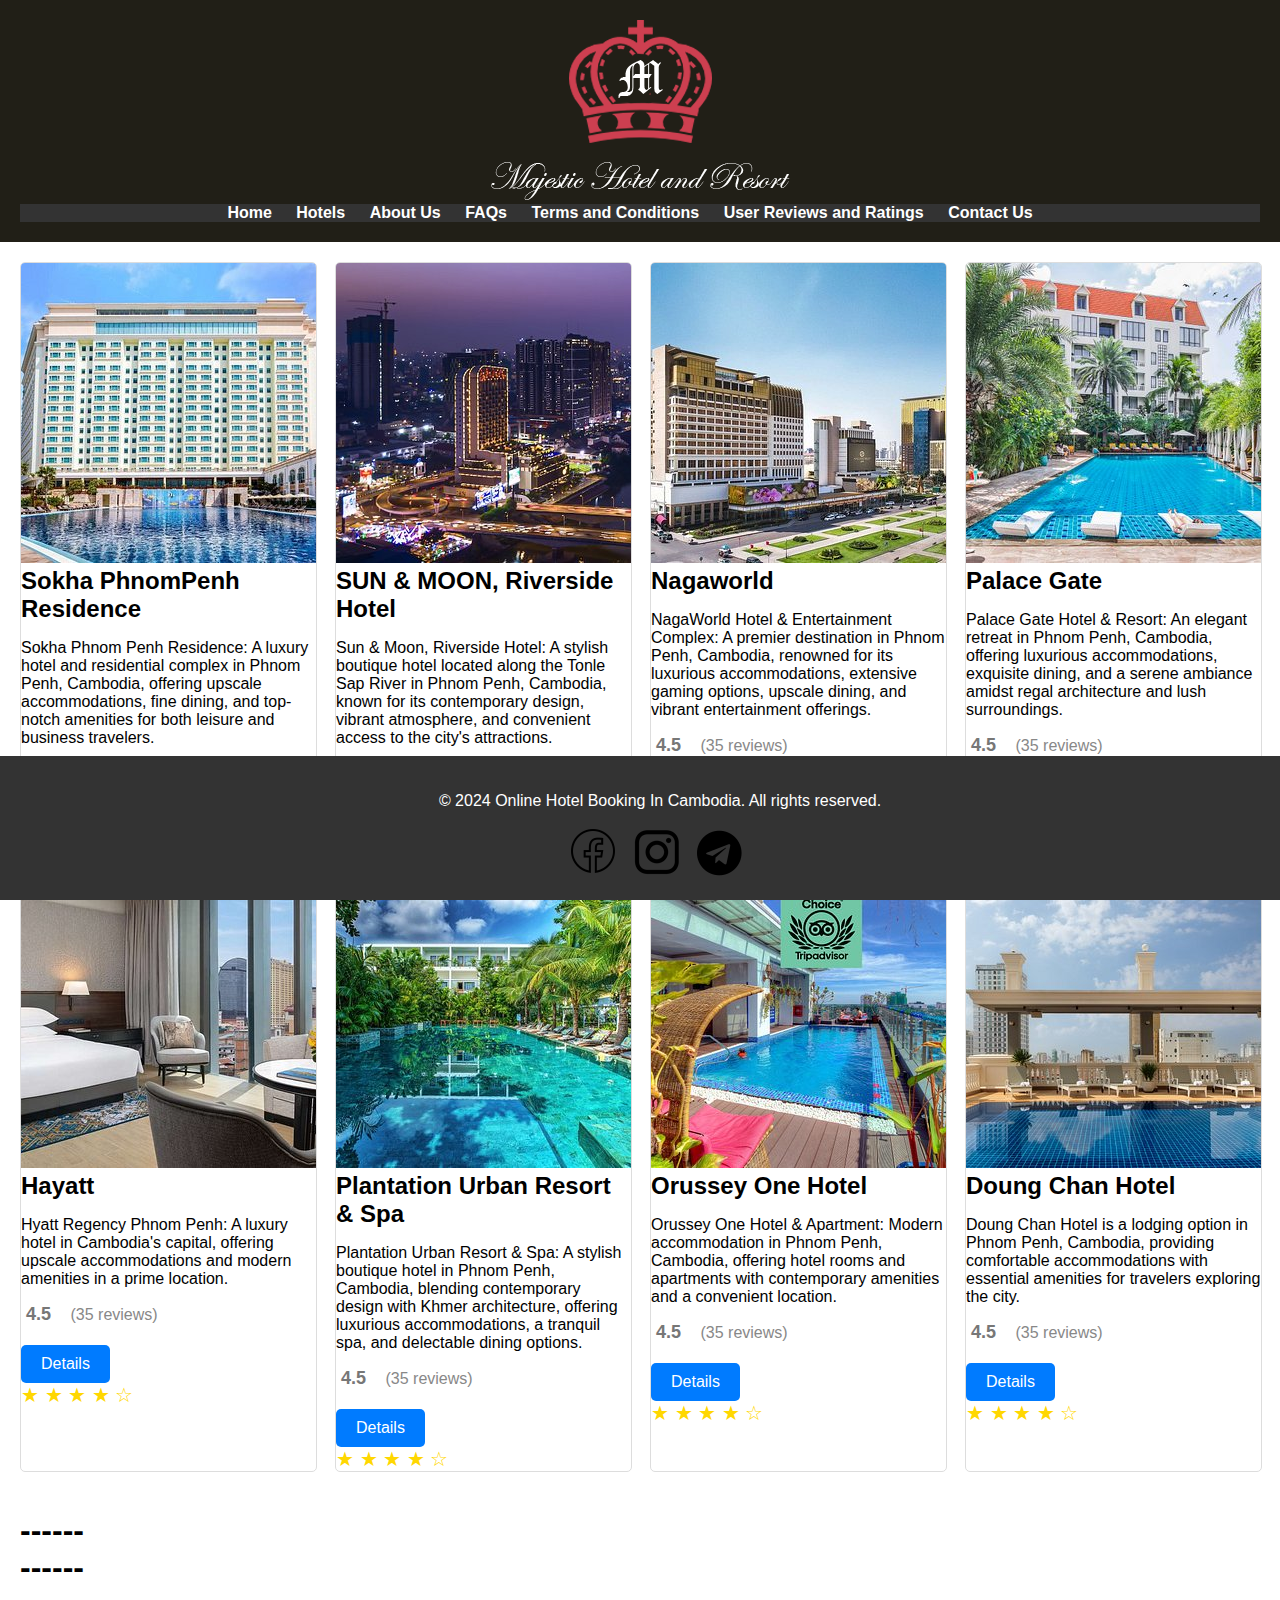
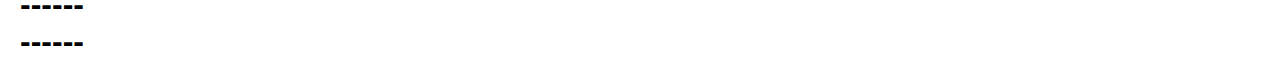
<file: rating.html>
<!DOCTYPE html>
<html>
<head>
    <title>User Review</title>
    <link rel="stylesheet" href="css/style.css">
</head>
<body>
    <header class="tm-header">
        <img class="tm-logo" src="img/Majestic_Hotel.png" alt="Majestic Hotel">
        <nav class="tm-nav" >
       <div>
            <ul>
                <li><a href="index.html">Home</a></li>
                <li><a href="hotel-listing.html">Hotels</a></li>
                <li><a href="about.html">About Us</a></li>
                <li><a href="FAQs.html">FAQs</a></li>
                <li><a href="term&condi.html">Terms and Conditions</a></li>
                <li><a href="rating.html">User Reviews and Ratings</a></li>

                <li><a href="contact.html">Contact Us</a></li>
            </ul>   
            </div>
        </nav>
    </header>
    <section class="hotel-section">
        <div class="hotel">
            <img src="img/sokha-phnom-penh-residence.jpg" alt="Hotel 1">
            <div class="description">
                <h2>Sokha PhnomPenh Residence</h2>
                <p>Sokha Phnom Penh Residence: A luxury hotel and residential complex in Phnom Penh, Cambodia, offering upscale accommodations, fine dining, and top-notch amenities for both leisure and business travelers.</p>
                <div class="ratings">
                    <div class="stars">
                    </div>
                    <span class="rating-value">4.5</span> 
                    <span class="total-reviews">(35 reviews)</span> 
                </div>
                <a href="detail.html" class="detail-button">Details</a>
                <div class="stars">
                    &#9733; &#9733; &#9733; &#9733; &#9733; 
                </div>
            </div>
        </div>
    </div>
    <div class="hotel">
        <img src="img/SUN & MOON, Riverside Hotel.jpg" alt="Hotel 2">
        <div class="description">
            <h2>SUN & MOON, Riverside Hotel</h2>
            <p>Sun & Moon, Riverside Hotel: A stylish boutique hotel located along the Tonle Sap River in Phnom Penh, Cambodia, known for its contemporary design, vibrant atmosphere, and convenient access to the city's attractions.

            </p>
            <div class="ratings">
                <div class="stars">
                </div>
                <span class="rating-value">4.5</span> 
                <span class="total-reviews">(35 reviews)</span> 
            </div>
            <a href="detail.html" class="detail-button">Details</a>
            <div class="stars">
                &#9733; &#9733; &#9733; &#9733; &#9734; 
            </div>
        </div>
    </div>
    <div class="hotel">
        <img src="img/nagaworld-hotel-entertainment.jpg" alt="Hotel 1">
        <div class="description">
            <h2>Nagaworld</h2>
            <p>
                NagaWorld Hotel & Entertainment Complex: A premier destination in Phnom Penh, Cambodia, renowned for its luxurious accommodations, extensive gaming options, upscale dining, and vibrant entertainment offerings.
            </p>
            <div class="ratings">
                <div class="stars">
                </div>
                <span class="rating-value">4.5</span> 
                <span class="total-reviews">(35 reviews)</span> 
            </div>
            <a href="detail.html" class="detail-button">Details</a>
            <div class="stars">
                &#9733; &#9733; &#9733; &#9733; &#9734; 
            </div>
        </div>
    </div>
    <div class="hotel">
        <img src="img/palace-gate-hotel-resort.jpg" alt="Hotel 1">
        <div class="description">
            <h2>Palace Gate</h2>
            <p>
                Palace Gate Hotel & Resort: An elegant retreat in Phnom Penh, Cambodia, offering luxurious accommodations, exquisite dining, and a serene ambiance amidst regal architecture and lush surroundings.
            </p>
            <div class="ratings">
                <div class="stars">
                </div>
                <span class="rating-value">4.5</span> 
                <span class="total-reviews">(35 reviews)</span> 
            </div>
            <a href="detail.html" class="detail-button">Details</a>
            <div class="stars">
                &#9733; &#9733; &#9733; &#9733; &#9734; 
            </div>
        </div>
    </div>
    <div class="hotel">
        <img src="img/Hyatt Regency Phnom Penh.jpg" alt="Hotel 1">
        <div class="description">
            <h2>Hayatt</h2>
            <p>
                Hyatt Regency Phnom Penh: A luxury hotel in Cambodia's capital, offering upscale accommodations and modern amenities in a prime location.
            </p>
            <div class="ratings">
                <div class="stars">
                </div>
                <span class="rating-value">4.5</span> 
                <span class="total-reviews">(35 reviews)</span> 
            </div>
            <a href="detail.html" class="detail-button">Details</a>
            <div class="stars">
                &#9733; &#9733; &#9733; &#9733; &#9734; 
            </div>
        </div>
    </div>
    <div class="hotel">
        <img src="img/Plantation Urban Resort & Spa.jpg" alt="Hotel 1">
        <div class="description">
            <h2>Plantation Urban Resort & Spa</h2>
            <p>Plantation Urban Resort & Spa: A stylish boutique hotel in Phnom Penh, Cambodia, blending contemporary design with Khmer architecture, offering luxurious accommodations, a tranquil spa, and delectable dining options.
            </p>
            <div class="ratings">
                <div class="stars">
                </div>
                <span class="rating-value">4.5</span> 
                <span class="total-reviews">(35 reviews)</span> 
            </div>
            <a href="detail.html" class="detail-button">Details</a>
            <div class="stars">
                &#9733; &#9733; &#9733; &#9733; &#9734; 
            </div>
        </div>
    </div>
    <div class="hotel">
        <img src="img/Orussey One Hotel & Apartment.jpg" alt="Hotel 1">
        <div class="description">
            <h2>Orussey One Hotel</h2>
            <p>Orussey One Hotel & Apartment: Modern accommodation in Phnom Penh, Cambodia, offering hotel rooms and apartments with contemporary amenities and a convenient location.
            </p>
            <div class="ratings">
                <div class="stars">
                </div>
                <span class="rating-value">4.5</span> 
                <span class="total-reviews">(35 reviews)</span> 
            </div>
            <a href="detail.html" class="detail-button">Details</a>
            <div class="stars">
                &#9733; &#9733; &#9733; &#9733; &#9734; 
            </div>
        </div>
    </div>
    <div class="hotel">
        <img src="img/Duong Chan Hotel.jpg" alt="Hotel 1">
        <div class="description">
            <h2>Doung Chan Hotel</h2>
            <p>Doung Chan Hotel is a lodging option in Phnom Penh, Cambodia, providing comfortable accommodations with essential amenities for travelers exploring the city.
                
            </p>
            <div class="ratings">
                <div class="stars">
                </div>
                <span class="rating-value">4.5</span> 
                <span class="total-reviews">(35 reviews)</span> 
            </div>
            <a href="detail.html" class="detail-button">Details</a>
            <div class="stars">
                &#9733; &#9733; &#9733; &#9733; &#9734; 
            </div>
        </div>
    </div>
    </section>
    


    <section>
        <div>
            <h1>------</h1>
            <h1>------</h1>
            <h1>------</h1>
            <h1>------</h1>
        </div>
    </section>

    <footer>
        <div class="container">
            <p>&copy; 2024 Online Hotel Booking In Cambodia. All rights reserved.</p>
            <div class="social-media">
                <a href="https://www.facebook.com/len.monireach"><img src="img/icons8-facebook-50.png" alt="Facebook"></a>
                <a href="https://www.instagram.com/len.monireach/"><img src="img/1161953_instagram_icon.png" alt="Instagram"></a>
                <a href="https://t.me/lenmonireach"><img src="img/8547032_telegram_icon.png" alt="Telegram"></a>
            </div>
        </div>
    </footer> 
</body>
</html>
</file>
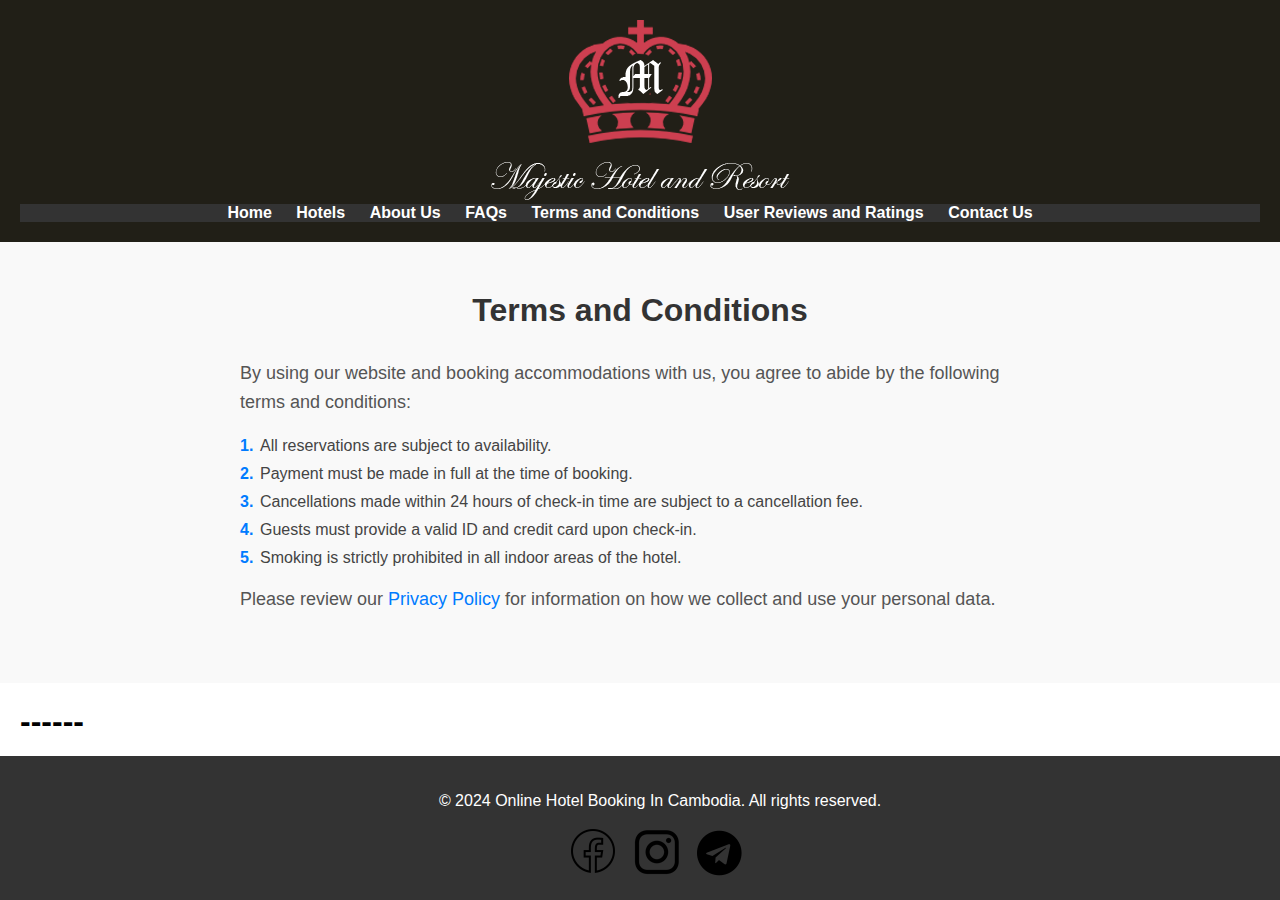
<file: term&condi.html>
<!DOCTYPE html>
<html>
<head>
    <title>Terms and Condition</title>
    <link rel="stylesheet" href="css/style.css">
</head>
<body>
    <header class="tm-header">
        <img class="tm-logo" src="img/Majestic_Hotel.png" alt="Majestic Hotel">
        <nav class="tm-nav" >
       <div>
            <ul>
                <li><a href="index.html">Home</a></li>
                <li><a href="hotel-listing.html">Hotels</a></li>
                <li><a href="about.html">About Us</a></li>
                <li><a href="FAQs.html">FAQs</a></li>
                <li><a href="term&condi.html">Terms and Conditions</a></li>
                <li><a href="rating.html">User Reviews and Ratings</a></li>

                <li><a href="contact.html">Contact Us</a></li>
            </ul>   
            </div>
        </nav>
    </header>

    <section class="terms-section">
        <div class="container">
          <h2>Terms and Conditions</h2>
          <div class="terms-content">
            <p>By using our website and booking accommodations with us, you agree to abide by the following terms and conditions:</p>
            <ol>
              <li>All reservations are subject to availability.</li>
              <li>Payment must be made in full at the time of booking.</li>
              <li>Cancellations made within 24 hours of check-in time are subject to a cancellation fee.</li>
              <li>Guests must provide a valid ID and credit card upon check-in.</li>
              <li>Smoking is strictly prohibited in all indoor areas of the hotel.</li>
            </ol>
            <p>Please review our <a href="#">Privacy Policy</a> for information on how we collect and use your personal data.</p>
          </div>
        </div>
      </section>
      



    <section>
        <div>
            <h1>------</h1>
            <h1>------</h1>
            <h1>------</h1>
            <h1>------</h1>
        </div>
    </section>

    <footer>
        <div class="container">
            <p>&copy; 2024 Online Hotel Booking In Cambodia. All rights reserved.</p>
            <div class="social-media">
                <a href="https://www.facebook.com/len.monireach"><img src="img/icons8-facebook-50.png" alt="Facebook"></a>
                <a href="https://www.instagram.com/len.monireach/"><img src="img/1161953_instagram_icon.png" alt="Instagram"></a>
                <a href="https://t.me/lenmonireach"><img src="img/8547032_telegram_icon.png" alt="Telegram"></a>
            </div>
        </div>
    </footer> 
</body>
</html>
</file>
<file: css/style.css>
body {
    font-family: Arial, sans-serif;
    margin: 0;
    padding: 0;
}
header {
    background-color: #f2f2f2;
    padding: 20px;
    text-align: center;
}
nav ul {
    list-style-type: none;
    padding: 0;
    text-align: center;
    background-color: #333;
    margin: 0;
}
nav ul li {
    display: inline;
    margin-right: 20px;
}
nav ul li a {
    text-decoration: none;
    color: white;
    font-weight: bold;
}
section {
    padding: 20px;
}
h1, h2 {
    margin: 0;
}
footer {
    background-color: #333;
    color: white;
    text-align: center;
    padding: 20px;
    position: fixed;
    bottom: 0;
    width: 100%;
}
footer a {
    color: white;
    text-decoration: none;
}
.social-media {
    margin-top: 10px;
}
.social-media a {
    margin-right: 10px;
}
.tm-header{
    background: #211f17;
    display: block;
    padding: 20px;
    
}
.tm-nav div ul li a:hover{
    
    color: #ec3c6a;
}





/* contact us */
.contact-form {
    width: 50%;
    margin: 0 auto;
}
.contact-form label {
    display: block;
    margin-bottom: 10px;
}
.contact-form input[type="text"],
.contact-form input[type="tel"],
.contact-form input[type="email"],
.contact-form textarea {
    width: 100%;
    padding: 10px;
    margin-bottom: 20px;
}
.contact-form input[type="submit"] {
    width: 100%;
    padding: 10px;
    background-color: #333;
    color: #fff;
    border: none;
}

.google-map {
    margin-top: 20px;
    text-align: center;
}


.hotel-section {
    display: grid;
    grid-template-columns: repeat(4, 1fr);
    grid-column-gap: 20px;
    padding: 20px;
}

.hotel {
    width: 100%;
    border: 1px solid #ddd;
    border-radius: 5px;
    overflow: hidden;
}








.about-section {
    padding: 50px 0;
    background-color: #f9f9f9;
  }
  
  .container {
    max-width: 800px;
    margin: 0 auto;
    padding: 0 15px;
  }
  
  .about-section h2 {
    font-size: 32px;
    color: #333;
    text-align: center;
  }
  
  .about-content {
    margin-top: 30px;
    text-align: justify;
  }
  
  .about-content p {
    font-size: 18px;
    line-height: 1.6;
    color: #555;
  }
  



/* Faqs */

.faq-section {
    padding: 50px 0;
    background-color: #f9f9f9;
  }
  
  .container {
    max-width: 800px;
    margin: 0 auto;
    padding: 0 15px;
  }
  
  .faq-list {
    margin-top: 30px;
  }
  
  .faq-item {
    margin-bottom: 30px;
    border-bottom: 1px solid #ddd;
  }
  
  .faq-question {
    font-size: 22px;
    color: #333;
    margin-bottom: 10px;
  }
  
  .faq-answer {
    font-size: 18px;
    color: #555;
    line-height: 1.6;
  }
  

  .faq-item:hover {
    background-color: #f0f0f0;
    transition: background-color 0.3s ease;
  }
  


/* Term and condi */

.terms-section {
    padding: 50px 0;
    background-color: #f9f9f9;
  }
  
  .container {
    max-width: 800px;
    margin: 0 auto;
    padding: 0 15px;
  }
  
  .terms-content {
    margin-top: 30px;
  }
  
  .terms-content p {
    font-size: 18px;
    line-height: 1.6;
    color: #555;
    margin-bottom: 20px;
  }
  
  .terms-content ol {
    counter-reset: list;
    padding-left: 20px;
  }
  
  .terms-content li {
    position: relative;
    font-size: 16px;
    color: #444;
    list-style-type: none;
    margin-bottom: 10px;
  }
  
  .terms-content li:before {
    content: counter(list) ".";
    counter-increment: list;
    position: absolute;
    left: -20px;
    color: #007bff;
    font-weight: bold;
  }
  
  .terms-content a {
    color: #007bff;
    text-decoration: none;
  }
  
  .terms-content a:hover {
    text-decoration: underline;
  }
  
  .terms-section h2 {
    font-size: 32px;
    color: #333;
    text-align: center;
    margin-bottom: 30px;
  }
  
  




  .booking-services {
    text-align: center;
    padding: 50px 0;
    background-color: #f5f5f5;
  }
  
  .booking-services img {
    width: 50%;
    margin-bottom: 30px;
  }
  
  .booking-services p {
    font-size: 24px;
    font-weight: bold;
    color: #333;
  }



  .detail-button {
    display: inline-block;
    padding: 10px 20px;
    background-color: #007bff; 
    color: #fff;
    text-decoration: none;
    border-radius: 5px;
    transition: background-color 0.3s ease;
}

.detail-button:hover {
    background-color: #0056b3;
}


/* rating */
.ratings {
    margin-top: 10px;
}

.stars {
    color: gold; 
}

.rating-value {
    font-weight: bold;
    margin-left: 5px;
}

.total-reviews {
    margin-left: 5px;
    color: #888;
}





/*detail  */


.hotel-detaill {
    width: calc(25% - 20px);
    margin-bottom: 40px;
    background-color: #f9f9f9;
    border-radius: 8px;
    padding: 20px;
    box-shadow: 0 0 10px rgba(0, 0, 0, 0.1);
    box-sizing: border-box;
}

.hotel-detaill img {
    max-width: 100%;
    height: auto;
    margin-bottom: 20px;
    border-radius: 8px;
}

.hotel-detaill h2 {
    font-size: 24px;
    margin-bottom: 10px;
    color: #333;
}

.hotel-detaill p {
    margin-bottom: 20px;
    color: #555;
}

.ratings {
    margin-bottom: 20px;
    color: #777;
}

.stars {
    color: gold;
    font-size: 20px;
}

.rating-value {
    font-size: 18px;
    margin-right: 10px;
}

.total-reviews {
    color: #888;
}

.description h3 {
    color: #333;
    font-size: 18px;
    margin-top: 20px;
}

.description ul {
    padding-left: 20px;
}

.description ul li {
    color: #555;
    margin-bottom: 10px;
}
.hotel-detaill {
    width: 25%;
    margin-bottom: 40px;
    background-color: #f9f9f9;
    border-radius: 8px;
    padding: 20px;
    box-shadow: 0 0 10px rgba(0, 0, 0, 0.1);
    box-sizing: border-box;
}




.hotel-detaill {
    display: grid;
    grid-template-columns: repeat(4, 1fr);
    grid-column-gap: 20px;
    padding: 20px;
}

.hotel-detaill {
    width: 100%;
    border: 1px solid #ddd;
    border-radius: 5px;
    overflow: hidden;
}




@media screen and (min-width: 1024px) {
    .hotel-section {
        grid-template-columns: repeat(4, 1fr);
    }
}
@media screen and (min-width: 768px) and (max-width: 1023px) {
    .hotel-section {
        grid-template-columns: repeat(2, 1fr);
    }
}
@media screen and (max-width: 767px) {
    .hotel-section {
        grid-template-columns: repeat(1, 1fr);
    }
}
</file>
